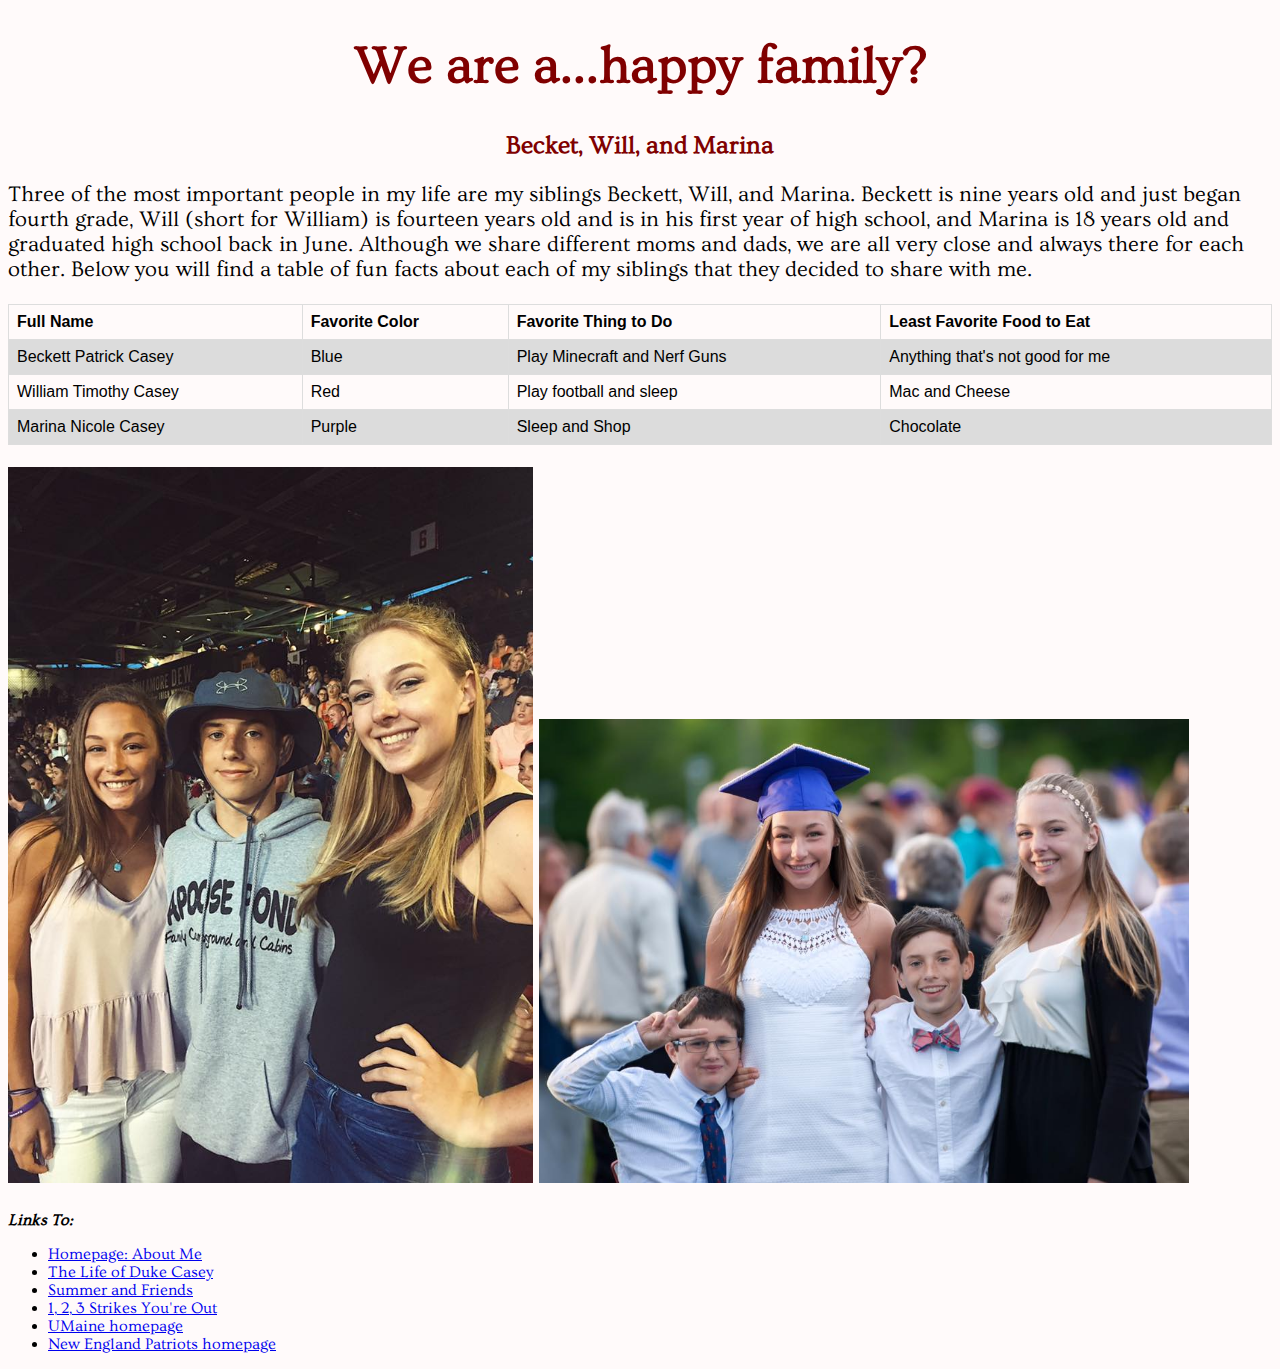
<file: Family.html>
<!DOCTYPE html>
<html>
<head>
<style>
body { background-color: Snow;}
h1{ color:Maroon; text-align:center; font-size:40px;}
p{font-size:22px;}
h2{color:Maroon; text-align:center; font-size:25px;}	
</style>
	
	<title> Family </title>
	<link href="https://fonts.googleapis.com/css?family=Ovo" rel="stylesheet">
	<link href="familystyles.css" rel="stylesheet">

</head>

<h1>We are a...happy family?</h1>
<h2>Becket, Will, and Marina</h2>

<p>
Three of the most important people in my life are my siblings Beckett, Will, and Marina.
Beckett is nine years old and just began fourth grade, Will (short for William) is fourteen years old and is in his
first year of high school, and Marina is 18 years old and graduated high school back in June.
Although we share different moms and dads, we are all very close and always there for each other. Below you will find a table
of fun facts about each of my siblings that they decided to share with me.

</p>
<style>
table {
    font-family: arial, sans-serif;
    border-collapse: collapse;
    width: 100%;
}
td, th {
    border: 1px solid #dddddd;
    text-align: left;
    padding: 8px;
}
tr:nth-child(even) {
    background-color: Gainsboro;
}
</style>

<table>
	<tr>
		<th>Full Name</th>
		<th>Favorite Color</th>
		<th>Favorite Thing to Do</th>
		<th>Least Favorite Food to Eat</th>
	</tr>
	<tr>
		<td>Beckett Patrick Casey</td>
		<td>Blue</td>
		<td>Play Minecraft and Nerf Guns</td>
		<td>Anything that's not good for me</td>
	</tr>
	<tr>
		<td>William Timothy Casey</td>
		<td>Red</td>
		<td>Play football and sleep</td>
		<td>Mac and Cheese</td>
	</tr>
		<td>Marina Nicole Casey</td>
		<td>Purple</td>
		<td>Sleep and Shop</td>
		<td>Chocolate</td>
</table>

<p>
	<img SRC="fam.png" width="525"> <img SRC="fam2.png" width="650">
	
</p>

<i><b>Links To: </b></i>
<ul>
	<li><A HREF="homepage.html">Homepage: About Me</A></li>
	<li><A HREF="Duke.html"> The Life of Duke Casey</A></li>
	<li><A HREF="Friends:Summer.html">Summer and Friends</A></li>
	<li><A HREF="Sports.html">1, 2, 3 Strikes You're Out</A></li>
	<li><A HREF="https://umaine.edu">UMaine homepage</A></li>
	<li><A HREF="http://www.patriots.com">New England Patriots homepage</A></li>
	</li>
	
</body>
</html>
</file>
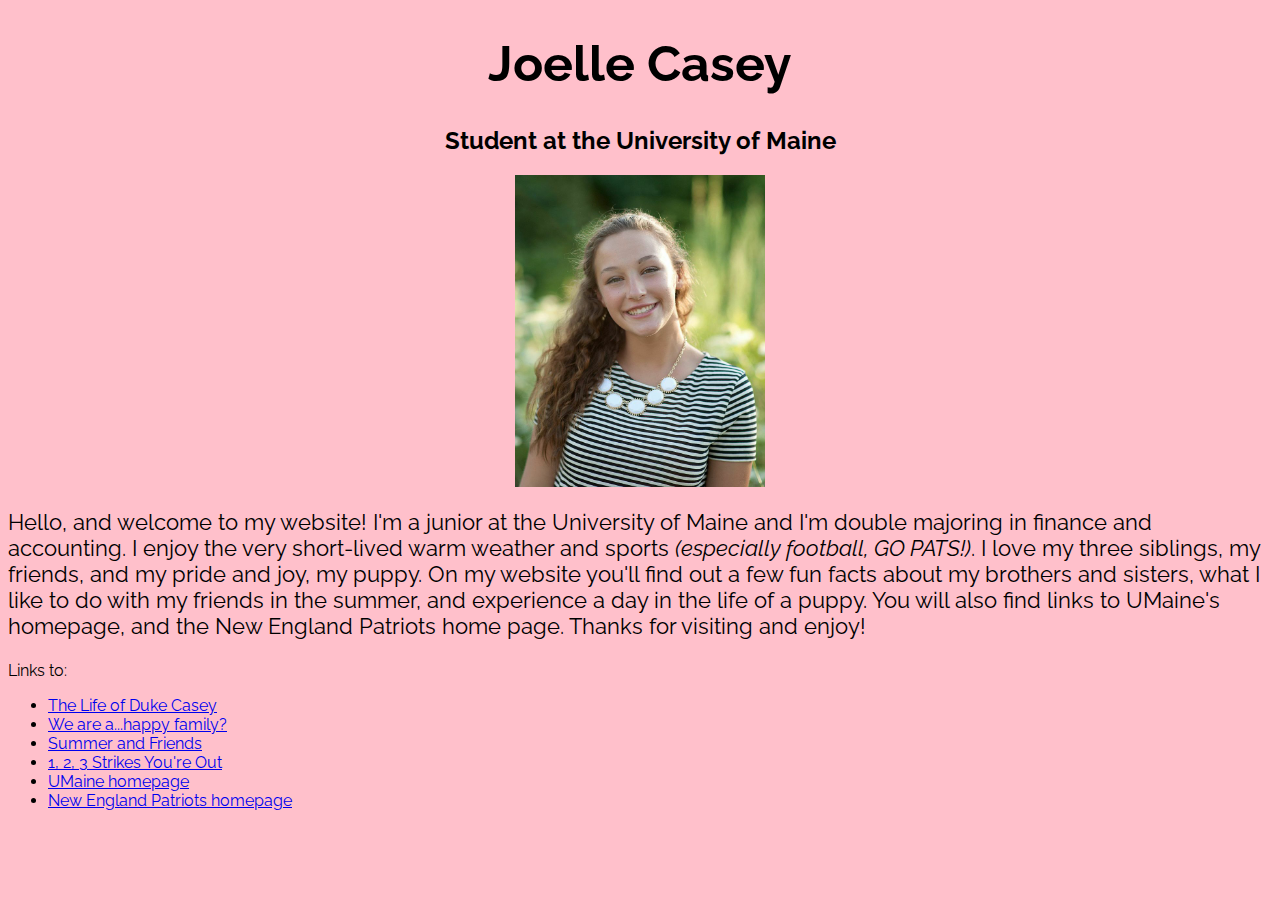
<file: homepage.html>
<!DOCTYPE html>
<html>
<head>
<style>
img { Display: Block; Margin: 0 auto;}
body { background-color:pink;}
p{font-family:Raleway; font-size:22px;}
h1{color:black; text-align:center; font-size:50px;}
h2{color:black; text-align:center;}
</style>
	
	<title>My Homepage</title>
	<link href="https://fonts.googleapis.com/css?family=Raleway"rel="stylesheet">
	<link href="homepagestyles.css" rel="stylesheet">

</head>


<body>
<h1>Joelle Casey</h1>
<h2>Student at the University of Maine</h2>

<IMG SRC="portrait.png" width="250" ="middle">

<p>Hello, and welcome to my website! I'm a junior at the University of Maine and I'm double majoring in finance and accounting. I enjoy the very short-lived warm weather and sports <i>(especially football, GO PATS!)</i>. I love my three siblings, my friends, and my pride and joy, my puppy. On my website you'll find out a few fun facts about my brothers and sisters, what I like to do with my friends in the summer, and experience a day in the life of a puppy. You will also find links to UMaine's homepage, and the New England Patriots home page. Thanks for visiting and enjoy!</p>



Links to:
<ul>
	<li><A HREF="Duke.html"> The Life of Duke Casey</A></li>
	<li><A HREF="Family.html">We are a...happy family?</A></li>
	<li><A HREF="Friends:Summer.html">Summer and Friends</A></li>
	<li><A HREF="Sports.html">1, 2, 3 Strikes You're Out</A></li>
	<li><A HREF="https://umaine.edu">UMaine homepage</A></li>
	<li><A HREF="http://www.patriots.com">New England Patriots homepage</A></li>


</body>
</html>
</file>
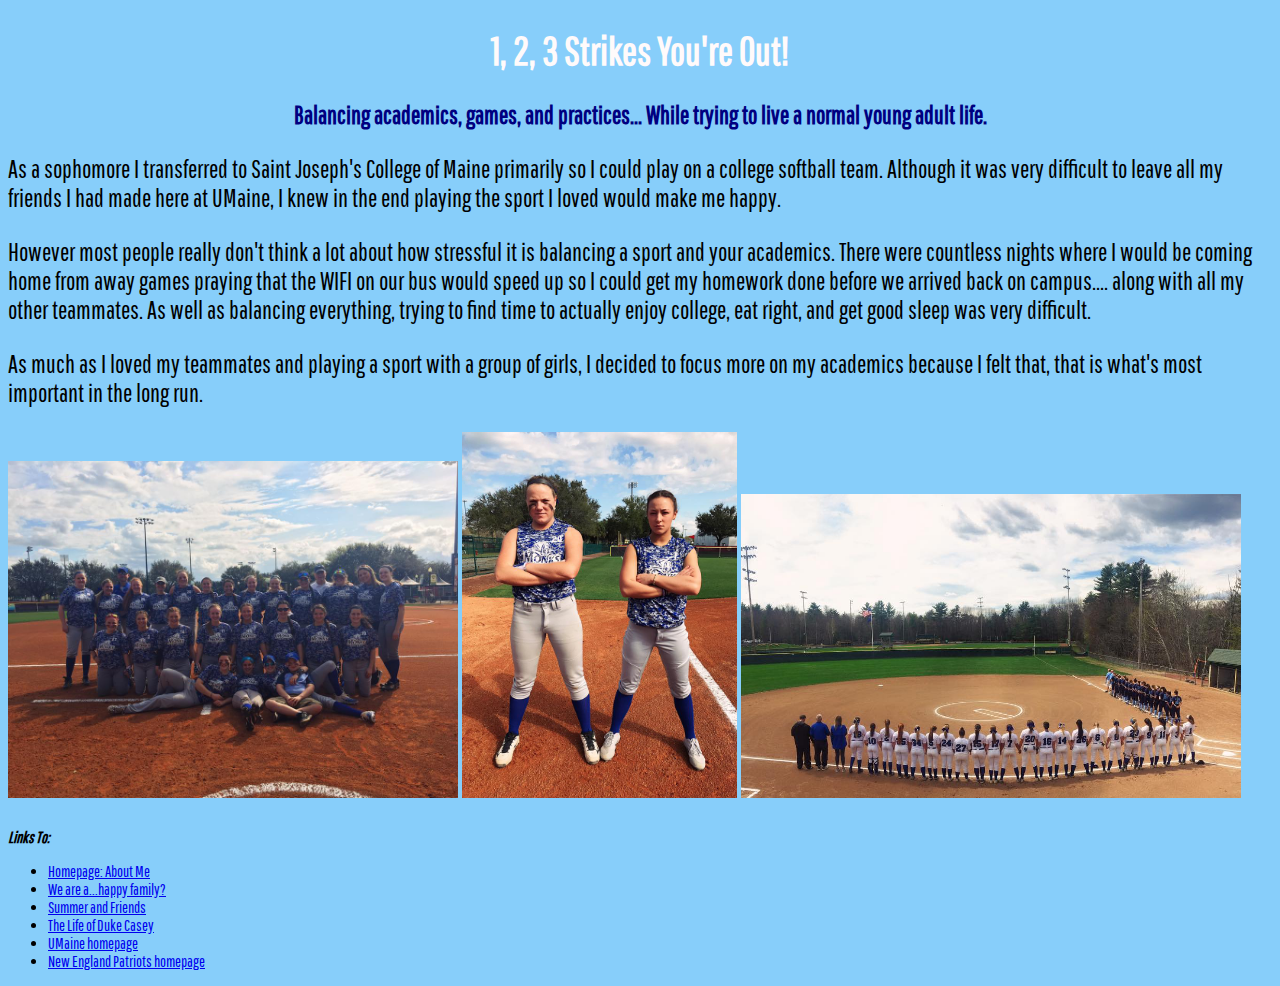
<file: Sports.html>
<!DOCTYPE html>
<html>
<head>
<style>
body { background-color: LightSkyBlue;}
h1{ color:navy; text-align:center; font-size:40px;}
p{font-size:25px;}
h2{color:navy; text-align:center; font-size:25px;}	
</style>
	
	<title> College Athletics </title>
	<link href="https://fonts.googleapis.com/css?family=Pathway+Gothic+One" rel="stylesheet">
	<link href="sportsstyles.css" rel="stylesheet">
	
</head>

<h1> 1, 2, 3 Strikes You're Out! </h1>
<h2> Balancing academics, games, and practices... While trying to live a normal young adult life. </h2>

<p>
As a sophomore I transferred to Saint Joseph's College of Maine primarily so I could play on a college softball team. Although it was
very difficult to leave all my friends I had made here at UMaine, I knew in the end playing the sport I loved would make me happy. 
</p>
<p>
However most people really don't think a lot about how stressful it is balancing a sport and your academics. There were countless nights
where I would be coming home from away games praying that the WIFI on our bus would speed up so I could get my homework done before we
arrived back on campus.... along with all my other teammates. As well as balancing everything, trying to find time to actually 
enjoy college, eat right, and get good sleep was very difficult. 
</p>
<p>
As much as I loved my teammates and playing a sport with a group of girls, I decided to focus more on my academics
because I felt that, that is what's most important in the long run.
</p>

<p>
<img SRC="sports1.png" width="450" ="right"> <img SRC="sports2.png" width="275" ="middle">
	<img SRC="sports3.png" width="500" ="left">

</p>

<body>

<i><b>Links To: </b></i>
<ul>
	<li><A HREF="homepage.html">Homepage: About Me</A></li>
	<li><A HREF="Family.html">We are a...happy family?</A></li>
	<li><A HREF="Friends:Summer.html">Summer and Friends</A></li>
	<li><A HREF="Duke.html"> The Life of Duke Casey</A></li>
	<li><A HREF="https://umaine.edu">UMaine homepage</A></li>
	<li><A HREF="http://www.patriots.com">New England Patriots homepage</A></li>
	</li>
	
</body>
</html>
</file>
<file: familystyles.css>
Family:

body { background: Snow;
		color: maroon;
		font-size: 40pt; }
		
body { font-family: 'Ovo', serif; }

h1 { font-size: 40pt;
	color: Maroon }
	

p { font-family: 'Ovo', serif; }
</file>
<file: homepagestyles.css>
Homepage:

body { background: pink;
		color: black;
		font-size: 40pt; }
		
body { font-family: 'Raleway', sans-serif; }

h1 { font-size: 40 pt;
	color: black }
</file>
<file: sportsstyles.css>
Sports:

body { background: RoyalBlue
		color: Snow
		font-size: 40pt; }
	
	body { font-family: 'Pathway Gothic One', sans-serif; }
	
h1 { font-size: 40 pt;
	color: Snow }
	
p { font-family: 'Pathway Gothic One', sans-serif; }
</file>
